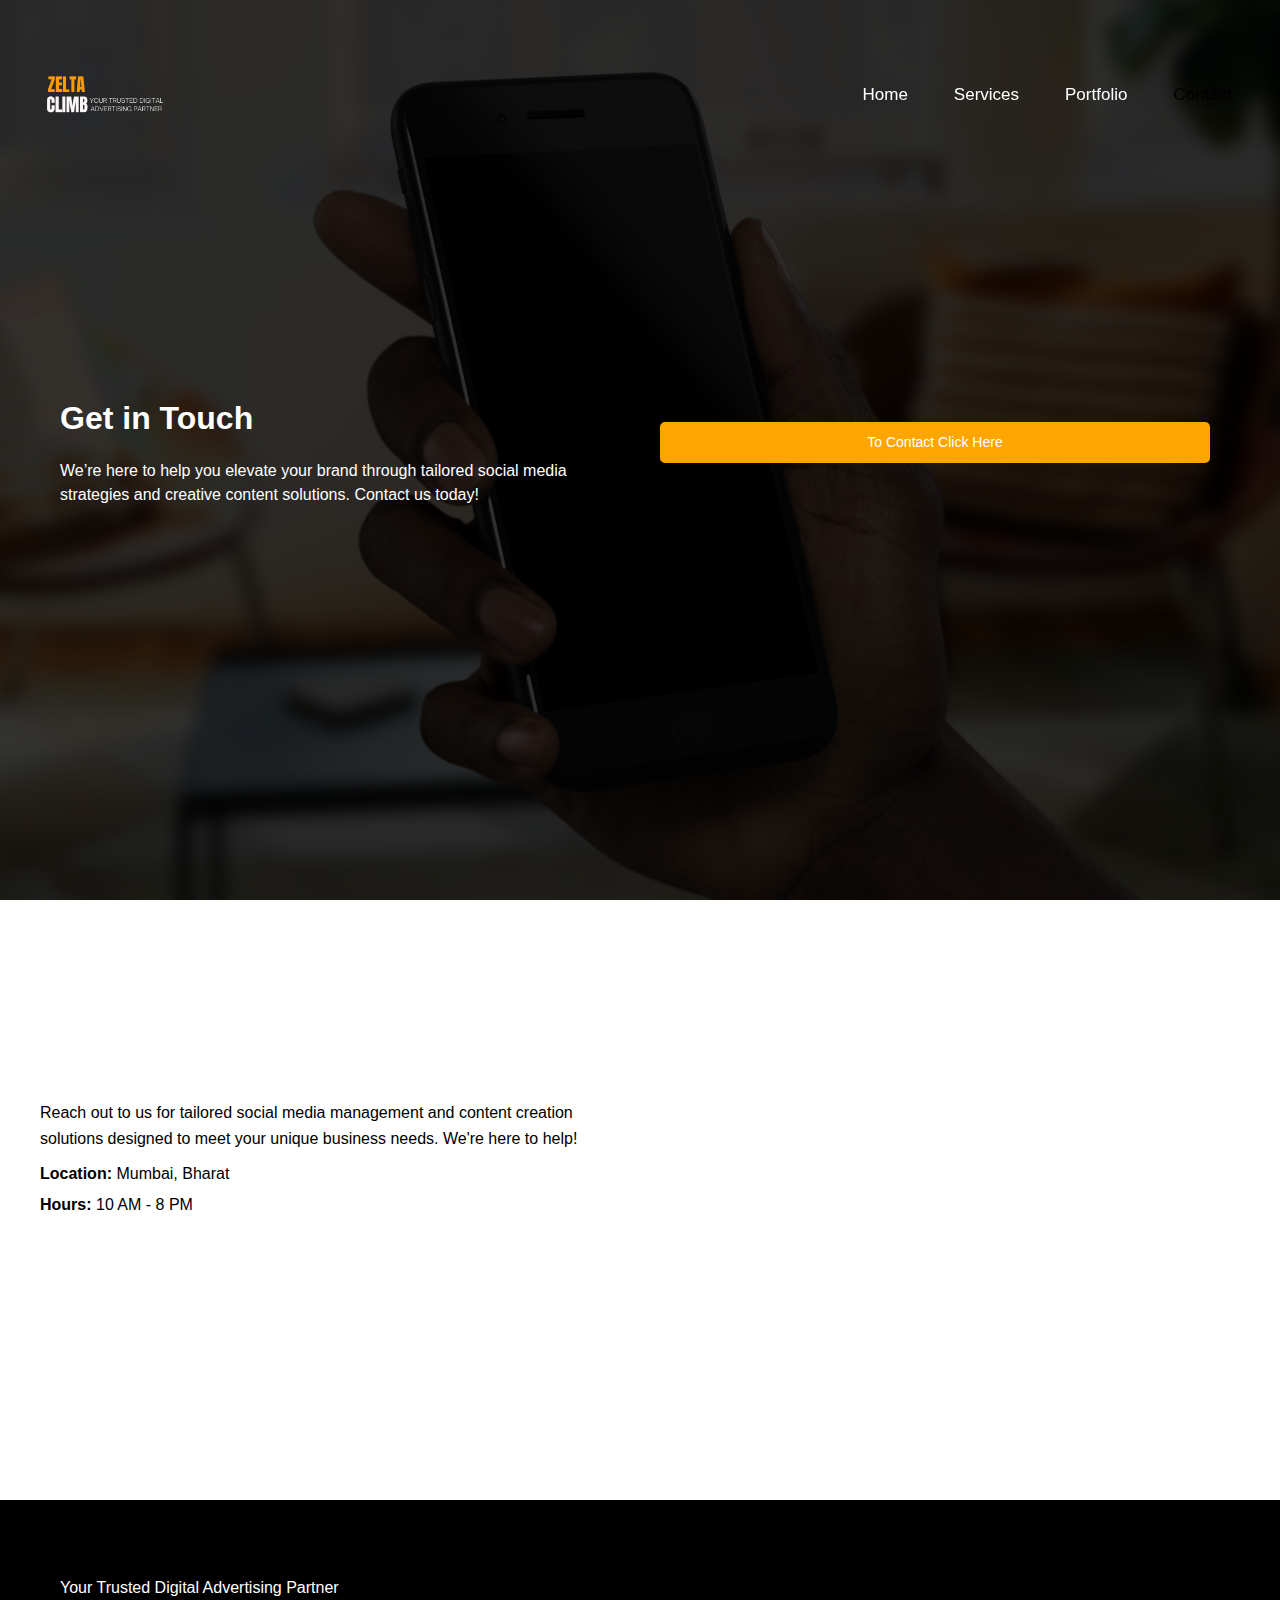
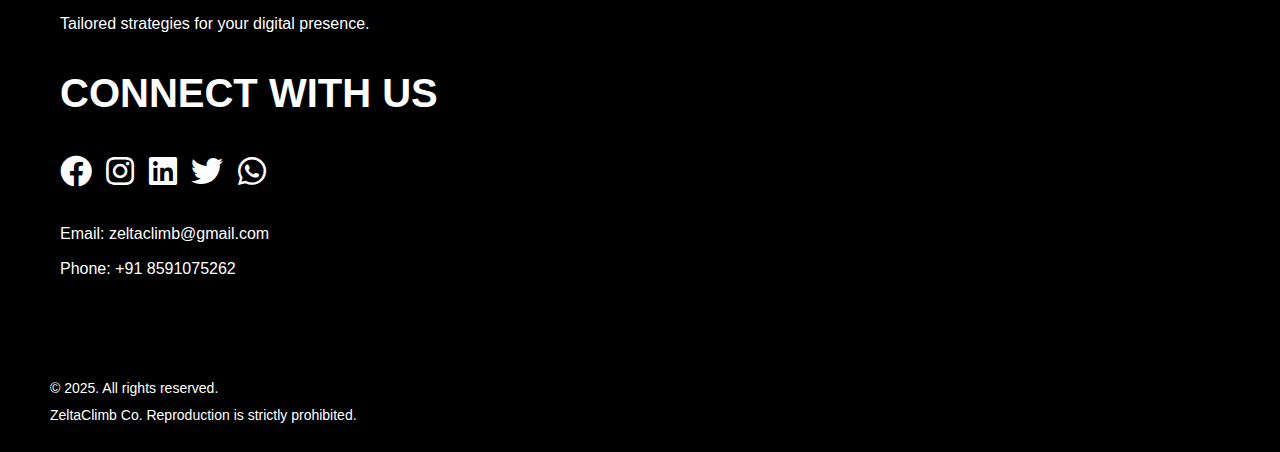
<file: contact.html>
<!DOCTYPE html>
<html lang="en">

<head>
  <meta charset="UTF-8">
  <meta name="viewport" content="width=device-width, initial-scale=1.0">
  <title>Zelta Climb</title>
  <link rel="stylesheet" href="https://cdnjs.cloudflare.com/ajax/libs/font-awesome/5.15.4/css/all.min.css">

  <link rel="stylesheet" href="contactstyle.css">
</head>

<body>

  <header>
    <nav>
      <input type="checkbox" id="check">

      <label for="check" class="checkbtn">
        <i class="fas fa-bars"></i>
      </label>

      <div class="logo">
        <img src="assets\zclogoweb.png" alt="Zelta Climb Logo">
      </div>
      <ul>
        <li><a href="index.html">Home</a></li>
        <li><a href="services.html">Services</a></li>
        <li><a href="portfolio.html">Portfolio</a></li>
        <li><a href="contact.html" class="active" onclick="setActive(event)">Contact</a></li>
      </ul>
    </nav>
  </header>

  <main>

    <section>
      <div class="img">
        <img src="assets\contactfrontimg.avif" alt="Zelta Climb Logo">
      </div>
      <!-- Left Side: Heading and Paragraph -->
      <div class="container">
        <div class="content">
          <h1>Get in Touch</h1>
          <p>We’re here to help you elevate your brand through tailored social media strategies and creative content
            solutions. Contact us today!</p>
        </div>
        <div class="form-container">
          <form>
            <!-- <label for="firstName">Your First Name*</label>
            <input type="text" id="firstName" name="firstName" placeholder="Enter your first name" required>
    
            <label for="email">Your Email Address*</label>
            <input type="email" id="email" name="email" placeholder="Enter your email address" required>
    
            <label for="phone">Phone*</label>
            <input type="text" id="phone" name="phone" placeholder="Short answer" required>
    
            <label for="message">Your Message*</label>
            <textarea id="message" name="message" placeholder="Type your message here" required></textarea> -->

            <input type="submit"  id="SubmitButton" value="To Contact Click Here">
          </form>
        </div>
      </div>
    </section>
  </main>

  <section class="contact-section">
    <div class="content01">
      <p>
        Reach out to us for tailored social media management and content creation solutions designed to meet your unique
        business needs. We're here to help!
      </p>
      <div class="info">
        <p><strong>Location:</strong> Mumbai, Bharat</p>
        <p><strong>Hours:</strong> 10 AM - 8 PM</p>
      </div>
    </div>
    <div class="map">
      <iframe
        src="https://www.google.com/maps/embed?pb=!1m18!1m12!1m3!1d3770.907270511368!2d72.87765591537832!3d19.076090087088756!2m3!1f0!2f0!3f0!3m2!1i1024!2i768!4f13.1!3m3!1m2!1s0x3be7ce9b0b7b7907%3A0x45b3182da85fb04b!2sMumbai%2C%20Maharashtra!5e0!3m2!1sen!2sin!4v1690012345678"
        width="100%" height="300" style="border:0;" allowfullscreen="" loading="lazy">
      </iframe>
    </div>
  </section>

  <div class="container2">
    <div class="branding">
      <div class="logo1">
        <!-- <img src="assets\zclogoweb.png" alt="Zelta Climb Logo"> -->
      </div>
      <p>Your Trusted Digital Advertising Partner</p>
      <p>Tailored strategies for your digital presence.</p>
      <h1>CONNECT WITH US </h1>
      <div class="social-links">
        <div class="social-links">
          <a href="https://www.facebook.com/profile.php?id=61569935030410" target="_blank" class="fab fa-facebook"></a>
          <!-- Facebook -->
          <a href="https://www.instagram.com/zeltaclimb" target="_blank" class="fab fa-instagram"></a>
          <!-- Instagram -->
          <a href="https://x.com/ZeltaClimb" target="_blank" class="fab fa-linkedin"></a> <!-- LinkedIn -->
          <a href="https://x.com/ZeltaClimb" target="_blank" class="fab fa-twitter"></a> <!-- Twitter/X -->
          <a href=" https://wa.me/918591075262" target="_blank" class="fab fa-whatsapp"></a> <!-- WhatsApp -->
        </div>
      </div>
      <div class="contact-info">
        <p>Email: zeltaclimb@gmail.com</p>
        <p>Phone: +91 8591075262</p>
      </div>
    </div>

    <!-- <div class="form-container1">
      <h1>Support/ Inquiry</h1>
      <form>
        <label class="input01" data-v-96d5b5e0="">Enter your email address:</label>
                <input type="email" placeholder="Your email for a follow-up" required>
                <label class="input01" data-v-96d5b5e0="">Enter your inquiry:</label>
                <textarea placeholder="Enter your inquiry" rows="5" required></textarea>
        <input type="button" id="SubmitButton" value="To Contact Click Here">
      </form>

    </div> -->
  </div>
  </div>
  </section>
  <footer>
    <div class="footer-content">
      <p>© 2025. All rights reserved.</p>
      <p>ZeltaClimb Co. Reproduction is strictly prohibited.</p>
    </div>
  </footer>

  <script>
    function setActive(event) {
      const links = document.querySelectorAll('.navbar a');
      links.forEach(link => link.classList.remove('active'));
      event.target.classList.add('active');
    }

    const SubmitButton = document.getElementById("SubmitButton")

    SubmitButton.addEventListener('click', function () {
      window.open("https://docs.google.com/forms/d/e/1FAIpQLSeOqPL1DIFr5Z6ye8Jwa7HV9k9hLGCzUMIsm8mIuZG7g7mv3A/viewform?usp=dialog");
    })
  </script>
</body>

</html>
</file>
<file: contactstyle.css>
* {
  margin: 0;
  padding: 0;
  box-sizing: border-box;
}

body {
  font-family: 'Helvetica', sans-serif;
  line-height: 1.6;
}

header {
  position: absolute;
  width: 100%;
  top: 0;
  z-index: 10;
}
/* Navbar Styling */

nav {
  position: fixed; 
top: 0; 
width: 100%; 
z-index: 1000; 
background-color: rgba(0, 0, 0, 0.8); 
padding: 20px 30px;
transition: background-color 0.3s ease; 
display: flex;
justify-content: space-between;
align-items: center;
background: transparent;
}

 .logo img {
  width: 150px;
height: auto;
display: block;
margin: 0 auto;
    }
    
nav ul {
  gap:10px;
  float: left;
  display: flex; 
  list-style: none;
  margin: 0;
}
nav ul li {
  display: inline-block;
  line-height: 80px;
  margin: 0 5px;
}
nav ul li a {
  color: white;
  font-size: 17px;
  padding: 7px 13px;
  border-radius: 3px;
  text-decoration: none;
}
a.active,
a:hover {
   color: black;
  transition: .5s;
}
.checkbtn {
  font-size: 22px;
  color: white;
  float: right;
  line-height: 80px;
  margin-right: 30px;
  cursor: pointer;
  display: none;
}
#check {
  display: none;
}
@media (max-width: 1050px) {
  label.logo {
    padding-left: 30px;
  }
  nav ul li a {
    font-size: 16px;
  }
}
@media (max-width: 890px) {
  nav {
      position: fixed; 
      top: 0; 
      left: 0; 
      width: 100%; 
      display: flex; 
      justify-content: space-between; 
      align-items: center; 
      padding: 0 20px; 
      background: rgba(0, 0, 0, 0.8);
      z-index: 1000; 
  }

  .checkbtn {
      display: block;
      order: 2; 
  }

  .logo {
      order: 1; 
  }

  .logo img {
      width: 120px; 
  }

  label.logo {
      font-size: 22px;
  }

  ul {
      position: fixed;
      width: 100%;
      height: 100vh;
      background: rgba(0, 0, 0, 0.8); 
      top: 80px; 
      left: -100%; 
      text-align: center;
      transition: left .5s ease; 
      display: flex;
      flex-direction: column; 
      justify-content: center;
      
  }

  nav ul li {
      display: block;
      margin: 50px 0;
      line-height: 30px;
  }

  nav ul li a {
      font-size: 20px;
      color: white; 
      padding: 10px 0; 
      text-decoration: underline; 
  }

  a:hover,
  a.active {
      background: none;
      color: yellow;
  }

  #check:checked ~ ul {
      left: 0; 
  }

  #check {
      display: none; 
  }
}


/* Section with image */
section {
  position: relative;
  width: 100%;
  height: 100vh; 
}

.img img {
  position: absolute;
  top: 0;
  left: 0;
  width: 100%;
  height: 100%; 
  object-fit: cover;
  z-index: -1; 
}

/* Overlay form container */
.container {
  position: absolute; 
  top: 0; 
  left: 0; 
  width: 100%; 
  height: 100%; 
  background: rgba(0,0,0, 0.8); 
  padding: 40px;
  box-sizing: border-box;
  display: flex;
  flex-direction: column;
  justify-content: center;
  align-items: center;
  z-index: 1; 
}


.container .content h1 {
  font-size: 32px;
  margin-bottom: 10px;
  color: white;
}

.container .content p {
  font-size: 16px;
  
  color: white;
  text-align: center;
}

/* Form styling */
.form-container form {
  display: flex;
  flex-direction: column;
  align-items: center;
  width: 100%;
  max-width: 600px; 
}

.form-container form label {
  display: block;
  margin-bottom: 8px;
  font-size: 14px;
  color: white;
  text-align: left;
}

.form-container form input,
.form-container form textarea {
  width: 100%;
  padding: 12px;
  margin-bottom: 15px;
  border: 1px solid #ccc;
  border-radius: 5px;
  font-size: 14px;
  box-sizing: border-box;
}

.form-container form button {
  width: 100%;
  padding: 12px;
  background-color:white ; 
  color: black; 
  font-size: 16px;
  border: none;
  border-radius: 5px;
  cursor: pointer;
  transition: background-color 0.3s ease;
}

.form-container form button:hover {
  background-color: #555; 
}

/* Media Queries for responsiveness */
@media screen and (max-width: 768px) {
  .container {
    padding: 20px;
  }

  .container .content h1 {
    font-size: 28px;
  }

  .container .content p {
    font-size: 14px;
  }
}

@media screen and (max-width: 480px) {
  .container {
    padding: 15px;
  }

  .container .content h1 {
    font-size: 24px;
  }

  .container .content p {
    font-size: 12px;
  }

  .form-container form button {
    padding: 10px;
    font-size: 14px;
  }
}

/* Section with image */
section {
  position: relative;
  width: 100%;
  height: 100vh; 
}


 .img img {
  position: absolute;
  top: 0;
  left: 0;
  width: 100%;
  height: 100%; 
  object-fit: cover; 
  z-index: -1; 

}

/* Overlay form container */
.container {
  position: absolute; 
  top: 0; 
  left: 0; 
  width: 100%; 
  height: 100%; 
  background: rgba(0,0,0, 0.8); 
  padding: 40px;
  box-sizing: border-box;
  display: flex;
  flex-direction: column;
  justify-content: center;
  align-items: center;
  z-index: 1; 
}
+3
.content {
  position: relative;
    z-index: 1; 
    max-width: 800px;
    margin: 0 auto;

}

.container .content h1 {
  
  z-index: 10; 
  font-size: 32px;
  margin-bottom: 15px;
  color: white;
}

.container .content p {
  line-height: 1.5; 
  font-size: 16px;
 
  color: white;
  text-align: center;
}

/* Form styling */
.form-container form {
  display: flex;
  flex-direction: column;
  align-items: center;
  width: 100%;
  max-width: 600px; 
}

.form-container form label {
  display: block;
  margin-bottom: 8px;
  font-size: 14px;
  color: white;
  text-align: left;
}

.form-container form input,
.form-container form textarea {
  width: 100%;
  padding: 12px;
  margin-bottom: 15px;
  border: 1px solid #ccc;
  border-radius: 5px;
  font-size: 14px;
  box-sizing: border-box;
}

.form-container form button {
  width: 100%;
  padding: 12px;
  background-color:white ; 
  color: black; 
  font-size: 16px;
  border: none;
  border-radius: 5px;
  cursor: pointer;
  transition: background-color 0.3s ease;
}

.form-container form button:hover {
  background-color: #555; 
}

/* Media Queries for responsiveness */
@media screen and (max-width: 768px) {
  section {
    margin-top: 0; 
  }

  

  .container {
    padding: 20px;
  }

  .container .content h1 {
    font-size: 28px;
  }

  .container .content p {
    font-size: 14px;
  }
}

@media screen and (max-width: 480px) {
  .container {
    padding: 15px;
  }

  .container .content h1 {
    font-size: 24px;
  }

  .container .content p {
    font-size: 12px;
  }

  .form-container form button {
    padding: 10px;
    font-size: 14px;
  }
}

/* Section with image */
section {
  position: relative;
  width: 100%;
  height: 100vh;
}

.img img {
  position: absolute;
  top: 0;
  left: 0;
  width: 100%;
  height: 100%; 
  object-fit: cover; 
  z-index: -1; 
}

/* Overlay form container */
.container {
  position: absolute; 
  top: 0;
  left: 0; 
  width: 100%; 
  height: 100%; 
  background: rgba(0,0,0, 0.8); 
  padding: 40px;
  box-sizing: border-box;
  display: flex;
  align-items: flex-start;
  flex-direction: row; 
  justify-content: space-between; 
  align-items: center;
  z-index: 1; 
}

/* Left side content styling */
.container .content {

  flex: 1; 
  margin-right: 20px; 
  margin-left: 20px;
}

.container .content h1 {
  font-size: 32px;
  margin-bottom: 15px;
  color: white;
}

.container .content p {
  font-size: 16px;
  
  color: white;
  text-align: left;
}

/* Right side form styling */
.form-container {
  flex: 1; 
  background: transparent; 
  padding: 30px;
  border-radius: 8px;
  
}

.form-container form {
  display: flex;
  flex-direction: column;
  align-items: flex-start;
}

.form-container form label {
  display: block;
  margin-bottom: 8px;
  font-size: 14px;
  color: white;
  text-align: left;
}

.form-container form input,
.form-container form textarea {
  width: 100%;
  padding: 12px;
  margin-bottom: 15px;
  border: 1px solid #ccc;
  border-radius: 5px;
  font-size: 14px;
  box-sizing: border-box;
}

.form-container form button {
  width: 100%;
  padding: 12px;
  
  background-color: #333; 
  color: #fff; 
  font-size: 16px;
  border: 1px solid #ccc;
  border-radius: 5px;
  cursor: pointer;
  transition: background-color 0.3s ease;
}

.form-container form button:hover {
  background-color: #555; 
}


/* Media Queries for responsiveness */
@media (max-width: 1050px) {
  .container {
    
    padding: 20px;
  }

  .container .content {
   

  }
  .container .content h1 {
    font-size: 28px;
      
    
  }

  .container .content p {
    font-size: 14px;
  }

  .form-container {
margin-bottom: 200px;
   
  }

}
@media screen and (max-width: 768px) {
  .container {
    flex-direction: column; 
    padding: 20px;
  }



  .container .content h1 {
    font-size: 28px;
      
    
  }

  .container .content p {
    font-size: 14px;
  }

  .form-container {
    margin-bottom: 200px;
  }
}

@media screen and (max-width: 480px) {
  .container {
    margin-top: 80px;
    padding: 15px;
  }

  .container .content h1 {
    font-size: 24px;
  }

  .container .content p {
    font-size: 12px;
  }

  .form-container form button {
    padding: 10px;
    font-size: 14px;
  }
}

/* section 5 */
  
  
  /* Container2 */
  .container2 {
    display: flex;
    flex-wrap: wrap;
    justify-content: space-between;
    padding: 40px;
    gap: 20px;
    background-color: #000;
    max-width: auto;
    margin: 0 auto;
  }
  
  /* Branding Section */
  .branding {
    flex: 1;
    min-width: 300px;
    padding: 20px; 
  }
  
  .branding h1 {
    color: #ffffff; 
    font-size: 2.5rem;
    margin-top: 25px;
    margin-bottom: 10px;
    text-align: left; 
  
  }
  .logo1 {
    margin-top: 15px;
    margin-bottom: 10px;
    text-align: left; 
  
  }
  
  .branding p {
    margin-top: 10px;
    margin-bottom: 10px;
    font-size: 1rem;
    color: #ffffff;
    text-align: left; 
  }
  
  .social-links {
    margin-top: 10px;
    text-align: left; 
    padding-top: 5px; 
    padding-bottom: 10px; 
  }
  
  .social-links a {
    margin-right: 10px;
    font-size: 2rem; 
    text-decoration: none;
    color: #ffffff; 
    display: inline-block;
    transition: color 0.3s;
  }
  
  .social-links a:hover {
    color: #FFA500;
  }
  
  .contact-info {
    margin-top: 10px;
    font-size: 1rem;
    color: #ffffff; 
    text-align: left; 
  }
  
  /* Form Section */
  .form-container1 {
    flex: 1;
    min-width: 300px;
    padding: 30px; 
  }
  
  .form-container1 h2 {
    text-align: left; 
    margin-bottom: 20px;
  }
  
  form {
    max-width:500px;
    display: flex;
    flex-direction: column;
    text-align: left; 
  }
  .form-container1 h1 {
    color: #ffffff; 
    font-size: 2rem;
    margin-bottom: 10px;
    text-align: left; 
    padding-bottom: 24px;
  }
  .input01{
    color: #ffffff;
    font-size: 1.3rem;
    margin-bottom: 10px;
    text-align: left;
     
  }
  form input,
  form textarea {
    width: 100%;
    margin-bottom: 15px;
    padding: 10px;
    font-size: 1rem;
    border: 1px solid #555;
    border-radius: 5px;
    background-color: white; 
    color: #000000; 
    line-height: 1.5; 
  }
  
  form input::placeholder,
  form textarea::placeholder {
    color: #aaa; 
  }
  
  form input[type="submit"] {
    background-color: #FFA500; 
    color: #ffffff; 
    border: none;
    cursor: pointer;
    padding: 10px;
    transition: background-color 0.3s;
  }
  
  form input[type="submit"]:hover {
    background-color: #ff7f00; 
  }
  
  /* Responsive Design */
  @media (max-width: 1024px) {
    .container2 {
        flex-direction: column;
        align-items: stretch;
        padding: 10px;
    }
  
    .branding,
    .form-container1 {
        padding: 15px;
    }
    .social-links a {
      font-size: 4.2rem; 
  }
  
    .branding h1 {
        font-size: 2.5rem;
    }
  
    .branding p {
        font-size: 1.3rem;
    }
  }
  
  @media (max-width: 768px) {
    .social-links a {
        font-size: 2rem; 
    }
  
    form input,
    form textarea {
        padding: 8px;
        font-size: 0.9rem;
    }
  
    form input[type="submit"] {
        font-size: 1rem;
    }
  }
  
  @media (max-width: 480px) {
    .branding h1 {
        font-size: 1.5rem;
    }
  
    form input,
    form textarea {
        font-size: 0.8rem;
    }
  
    .social-links a {
        margin-right: 8px;
        font-size: 2rem; 
    }
  }
  
  /* Footer styles */
  footer {
    background-color: #000000; 
    
    padding: 20px; 
  }
  
  footer .footer-content {
    text-align: left; 
  }
  
  footer .footer-content p {
    padding-left: 30px;
    text-align: left; 
    color: #ffffff; 
    margin: 5px 0; 
    line-height: 1.6; 
    font-size: 14px; 
  }
  
  @media (max-width: 768px) {
    footer {
      padding: 15px; 
    }
  
    footer .footer-content p {
      font-size: 12px; 
    }
  }
  
  @media (max-width: 480px) {
    footer {
      padding: 10px; 
    }
  
    footer .footer-content p {
      font-size: 10px; 
    }
  }
  
/* Contact Section Styling */
.contact-section {
  height:600px;
  display: flex;
  flex-direction: row; /
  justify-content: space-between;
  align-items: flex-start;
  padding-top: 100px;
  max-width: 1200px;
  margin: auto;
  gap: 20px;
}

.content01 {
  flex: 1 1 50%;
  padding-top: 100px;
}

.content01 p {
  font-size: 16px;
  margin-bottom: 10px;
}

.info p {
  font-size: 16px;
  margin-bottom: 5px;
}

.map {
  padding-top: 70px;
  flex: 1 1 50%;
}

.map iframe {
  
  width: 100%;
  height: 300px;
  border: none;
  border-radius: 8px;
}
@media (max-width: 1024px) {
  .contact-section {
    padding:20px;
    flex-direction: column;
    align-items: center;
  }

  .content, .map {
    flex: 1 1 100%;
    text-align: center;
  }
  .content p, .info p {
    font-size: 15px; 
  }
  .map iframe {
    height: 250px;
  }
}

@media (max-width: 768px) {
  .content p, .info p {
    font-size: 15px; 
  }

  .map iframe {
    height: 200px; 
  }
}

@media (max-width: 480px) {
  .content p, .info p {
    font-size: 15px;
  }
}
</file>
